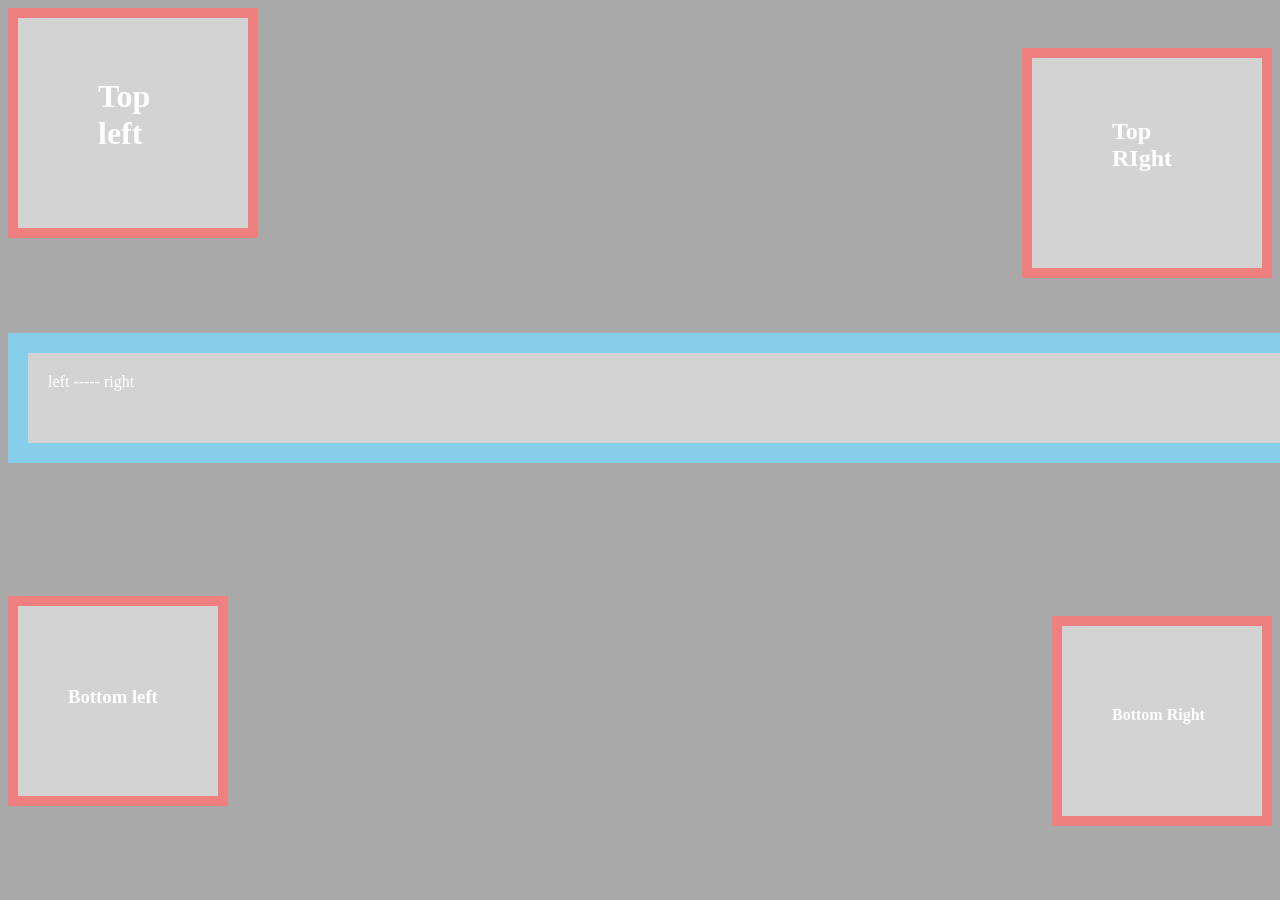
<file: Css_box_model/index.html>
<!DOCTYPE html>
<html lang="en">
<head>
    <meta charset="UTF-8">
    <meta name="viewport" content="width=device-width, initial-scale=1.0">
    <link rel="stylesheet" type="text/css" href="style.css">
    <title>Document</title>
</head>
<body>
    <h1>Top left</h1>
    <h2>Top RIght</h2>
    <p>left ----- right</p>
    <h3>Bottom left</h3>
    <h4>Bottom Right</h4>
</body>
</html>
</file>
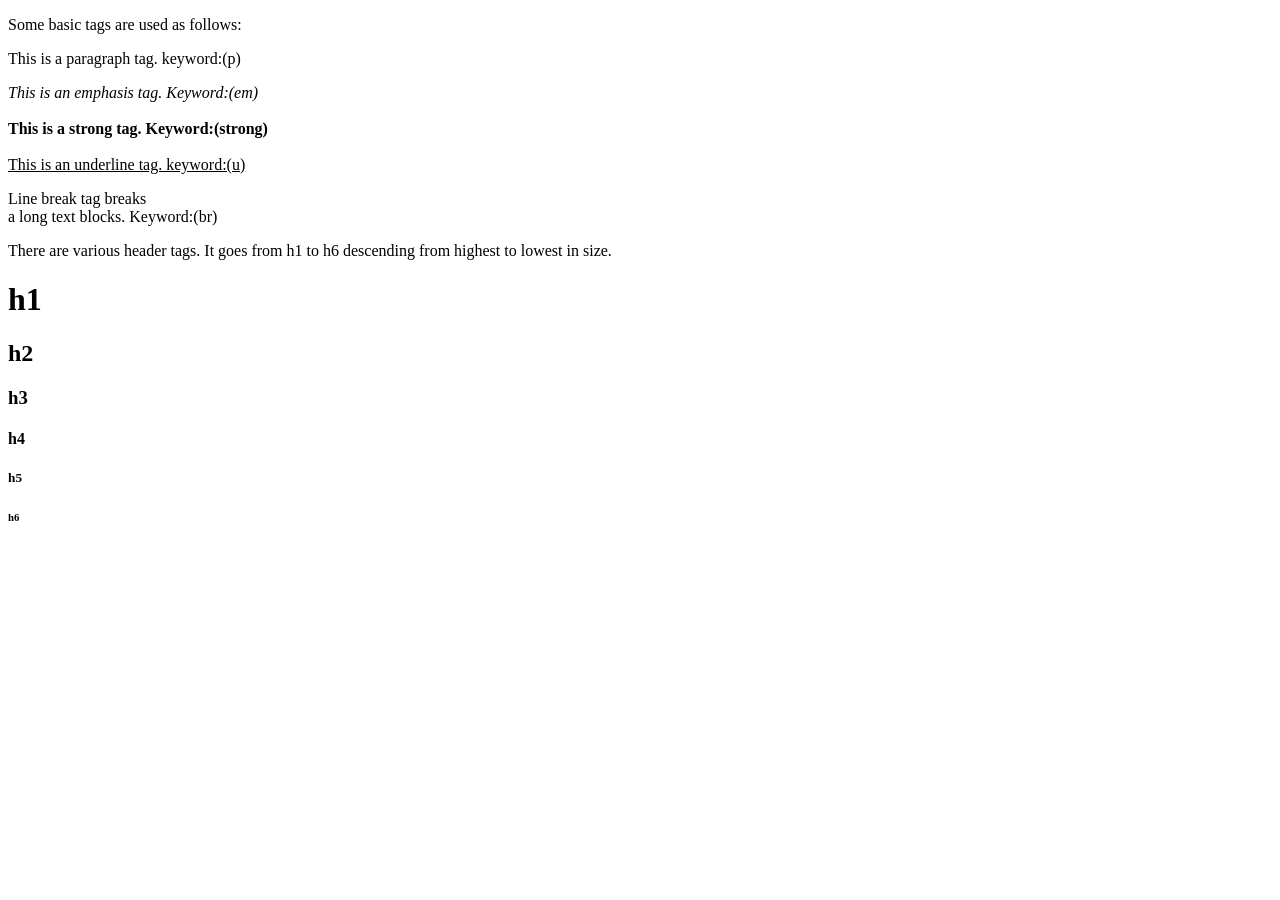
<file: Basictags.html>
<!DOCTYPE html>
<html>
    <head>
        <meta charset="UTF-8"/> 
        <title> Basic tags </title>
    </head>

    <body>
        <p> Some basic tags are used as follows: </p>
        <p>This is a paragraph tag. keyword:(p)</p>
        <em>This is an emphasis tag. Keyword:(em) </em> <br><br>
        <strong>This is a strong tag. Keyword:(strong)</strong><br><br>
        <u>This is an underline tag. keyword:(u)</u>
        <p>Line break tag breaks <br> a long text blocks. Keyword:(br)</p>
        <p>There are various header tags. It goes from h1 to h6 descending from highest to lowest in size. </p>
        <h1>h1</h1>
        <h2>h2</h2>
        <h3>h3</h3>
        <h4>h4</h4>
        <h5>h5</h5>
        <h6>h6</h6>
    </body>
    
</html>
</file>
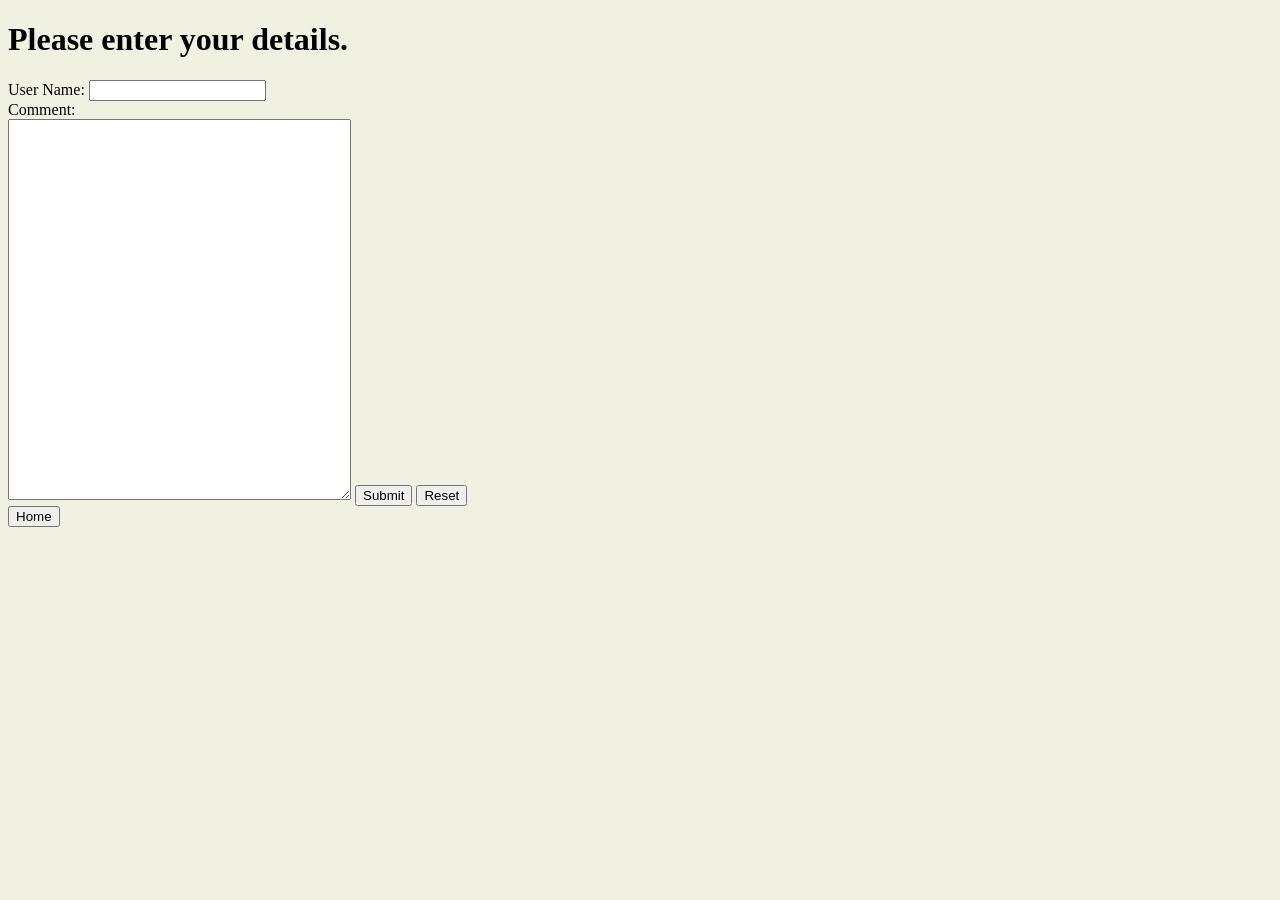
<file: Forms.html>
<!DOCTYPE html>
<html lang="en">
<head>
    <meta charset="UTF-8">
    <meta name="viewport" content="width=device-width, initial-scale=1.0">
    <title>FOrm</title>
</head>
<body bgcolor="#F1F1E1">
    <h1>Please enter your details.</h1>
    <form action=processcomment.php  method="post">
        User Name: <input type="text" name="username">
        <br>
        Comment: <br>
        <textarea cols="40" rows="25" name="Comment"></textarea>
        <input type="submit" value="Submit">
        <button type="reset" value="Reset"> Reset</button>

    </form>
    
    <form action="./Tables.html" method="get">
        <input type="submit" value="Home" name="Home" id="Home" />
    </form>
</body>
</html>
</file>
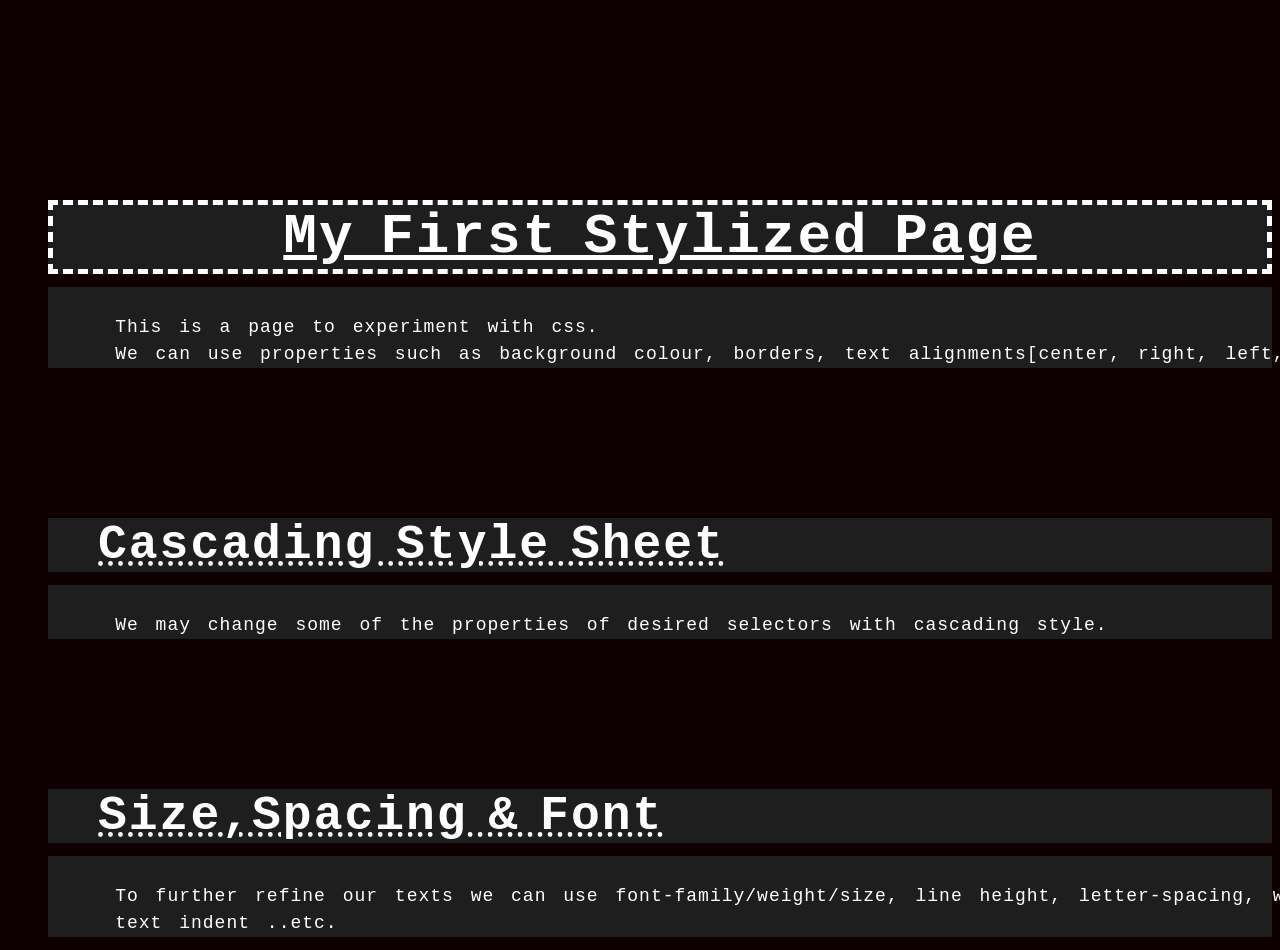
<file: Stylizedpage.html>
<!DOCTYPE html>
<html lang="en">
<head>
    <meta charset="UTF-8">
    <meta name="viewport" content="width=device-width, initial-scale=1.0">
    <link rel="stylesheet" type="text/css" href="stylizer.css">
    <title>Stylized Page</title>

</head>

<body>
    <h1> my First Stylized Page</h1>
<pre><p>
    This is a page to experiment with css. 
    We can use properties such as background colour, borders, text alignments[center, right, left, end, start ..etc]</p></pre>
    
    <h2>Cascading style sheet</h2>
<pre><p>
    We may change some of the properties of desired selectors with cascading style.</p></pre>

    <h3>Size,Spacing & Font</h3>
<pre><p>
    To further refine our texts we can use font-family/weight/size, line height, letter-spacing, word-spacing,
    text indent ..etc.</p></pre>
</body>
</html>
</file>
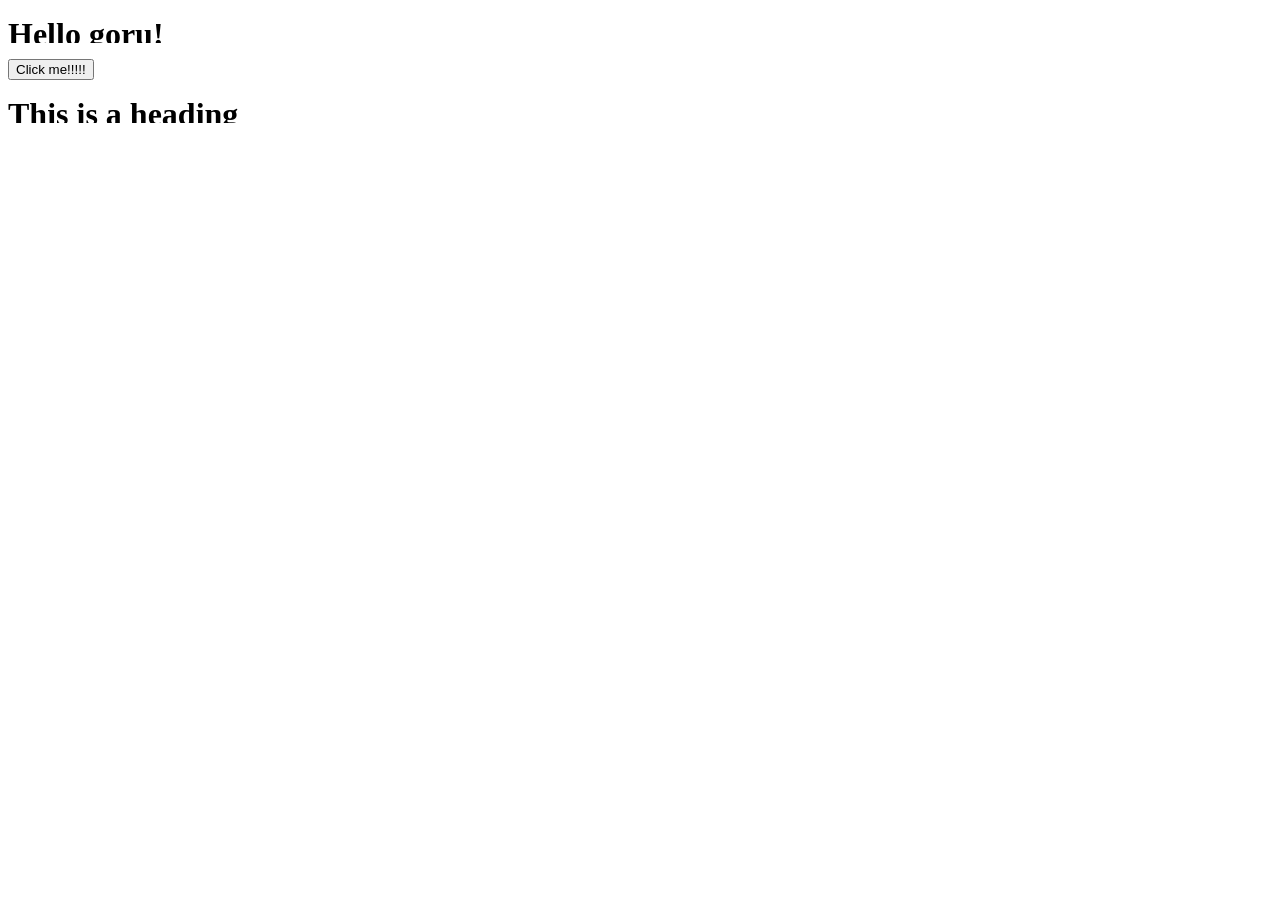
<file: JQuery/Jquery.html>
<!-- Jquery
- A javascript library that helps us write shorter javascript Code
- Used to link JQuery in html
- Syntax
    $('selector').action();

- example:
    $("title").text("Hello") -->


<!DOCTYPE html>
<html lang="en">
<head>
    <meta charset="UTF-8">
    <meta name="viewport" content="width=device-width, initial-scale=1.0">
    <title>this is title</title>
    <script src="https://code.jquery.com/jquery-3.6.0.min.js"></script>

</head>
<body>
    <h1 id = 'titletag'>Hello goru!</h1>
    <button id="button1">Click me!!!!!</button>
    <script src="./index.js" ></script>
</body>
</html
</file>
<file: Css_box_model/style.css>
body{
    background-color: darkgray;
}
p, h1, h2, h3, h4, h5 {
    color: white;
    background: lightgray;
}

p{
    border: 20px skyblue solid;
    margin-top: 7.5%;
    padding: 20px;
    width: 100%;
    height: 50px;
}

h1, h2, h3, h4{
    border: 10px lightcoral solid;
    margin: 0px;
    padding: 50px;
    padding-left: 80px;
    padding-top: 60px;
    width: 100px;
    height: 100px;
}

h2{
    float:right;
    margin-top: -15%;
    
}

h3, h4{
    padding: 50px;
    padding-top:80px;
    padding-bottom: 10px;

}
h3{
    margin-top: 10.5%;
    margin-bottom: -15%;
}


h4{
    float:right;
}
</file>
<file: stylizer.css>
body{
    background-color: rgb(14, 0, 0);
}
p , h1, h2, h3{
    background: rgb(30, 30, 30);
    color: white;
    margin-top: 200px;
    margin-left: 40px;
    margin-bottom: 10px;
    font-family: 'Courier New', Courier, monospace;
    
}

h1, h2, h3{
    font-size: 500%;
    font-weight: 500%;
    font-size: 350%;
    text-align: center;
    letter-spacing: 2px;
    word-spacing: -10px;
    text-transform: capitalize;
    text-decoration: underline;
    border: 5px white dashed;
    
}
h2 ,h3{
    
    font-size: 300%;
    text-align: left;
    text-indent: 50px;
    text-decoration: underline dotted;
    margin-top: 150px;
    border: none;
}
p{
    margin-top: 5px;
    font-weight: 200;
    font-size: large;
    line-height: 150%;
    text-indent: 40px;
    letter-spacing: 1px;
    word-spacing: 5px;
   
}
</file>
